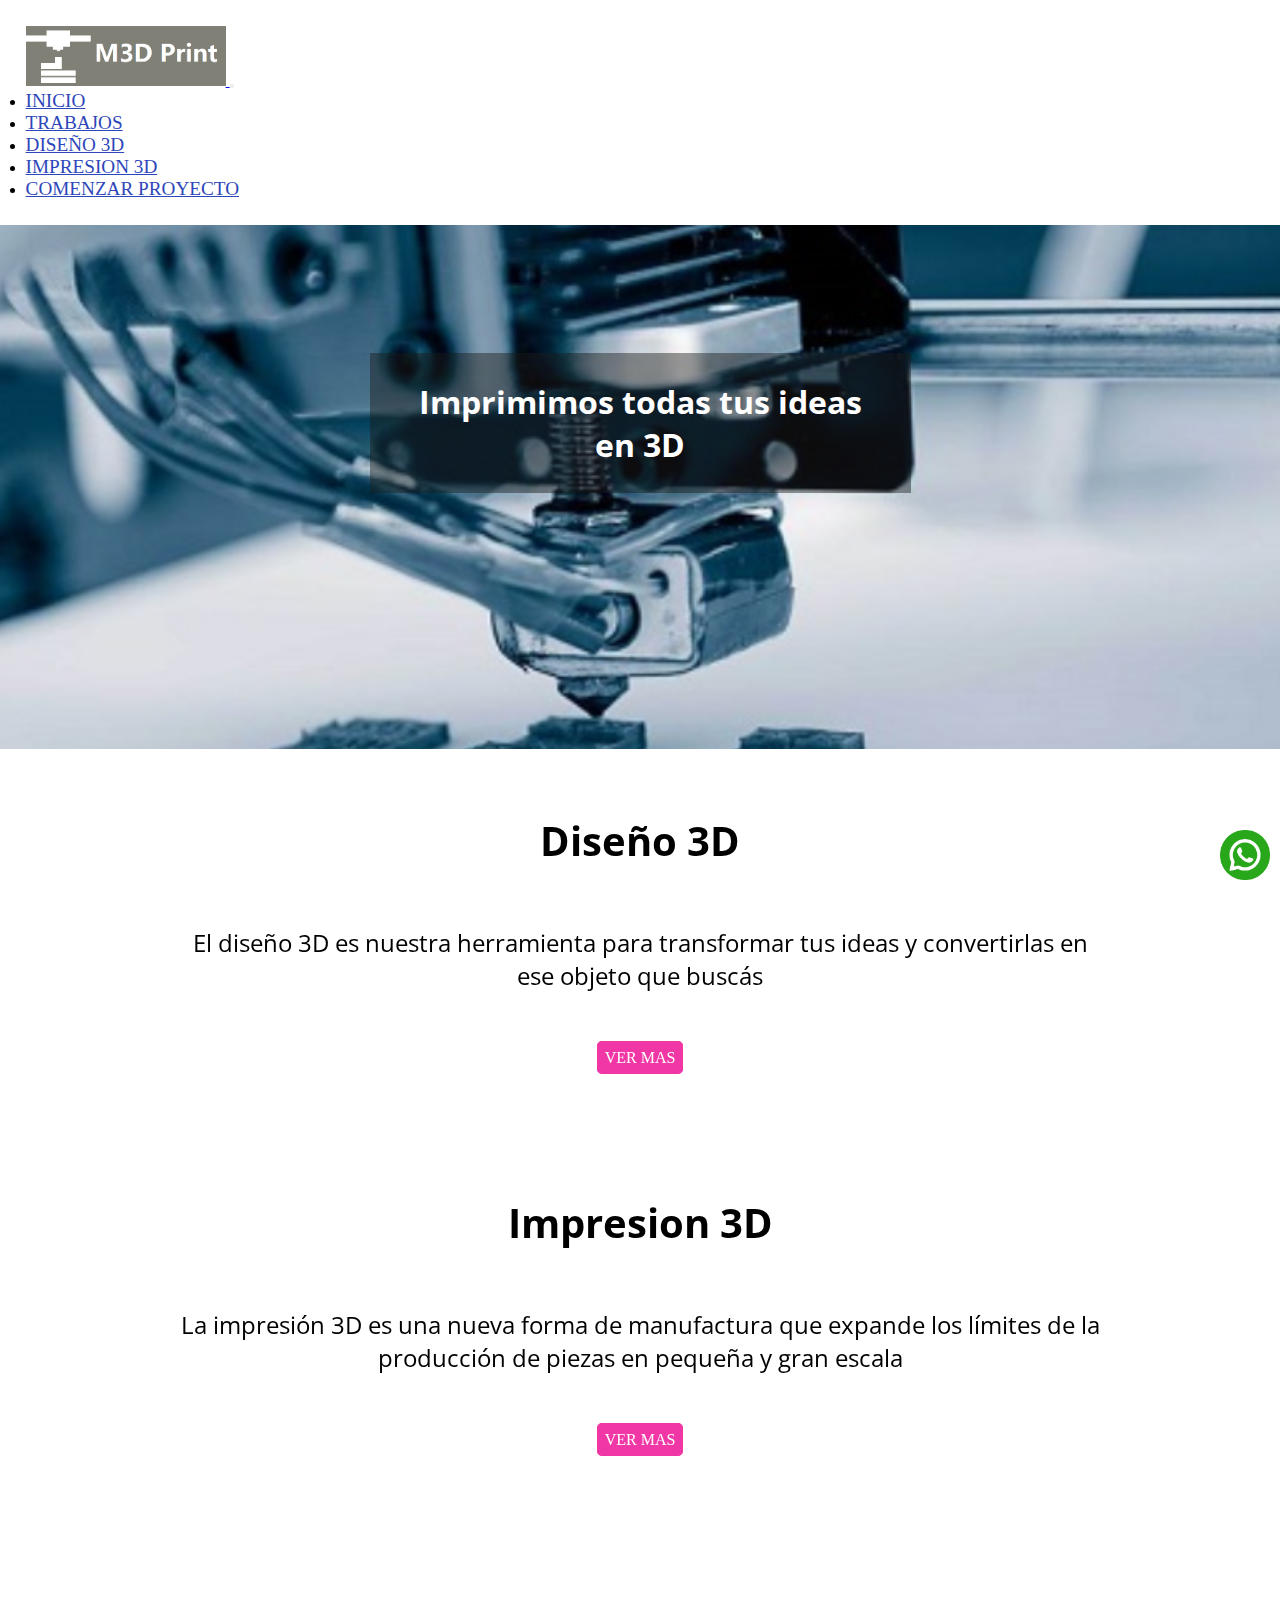
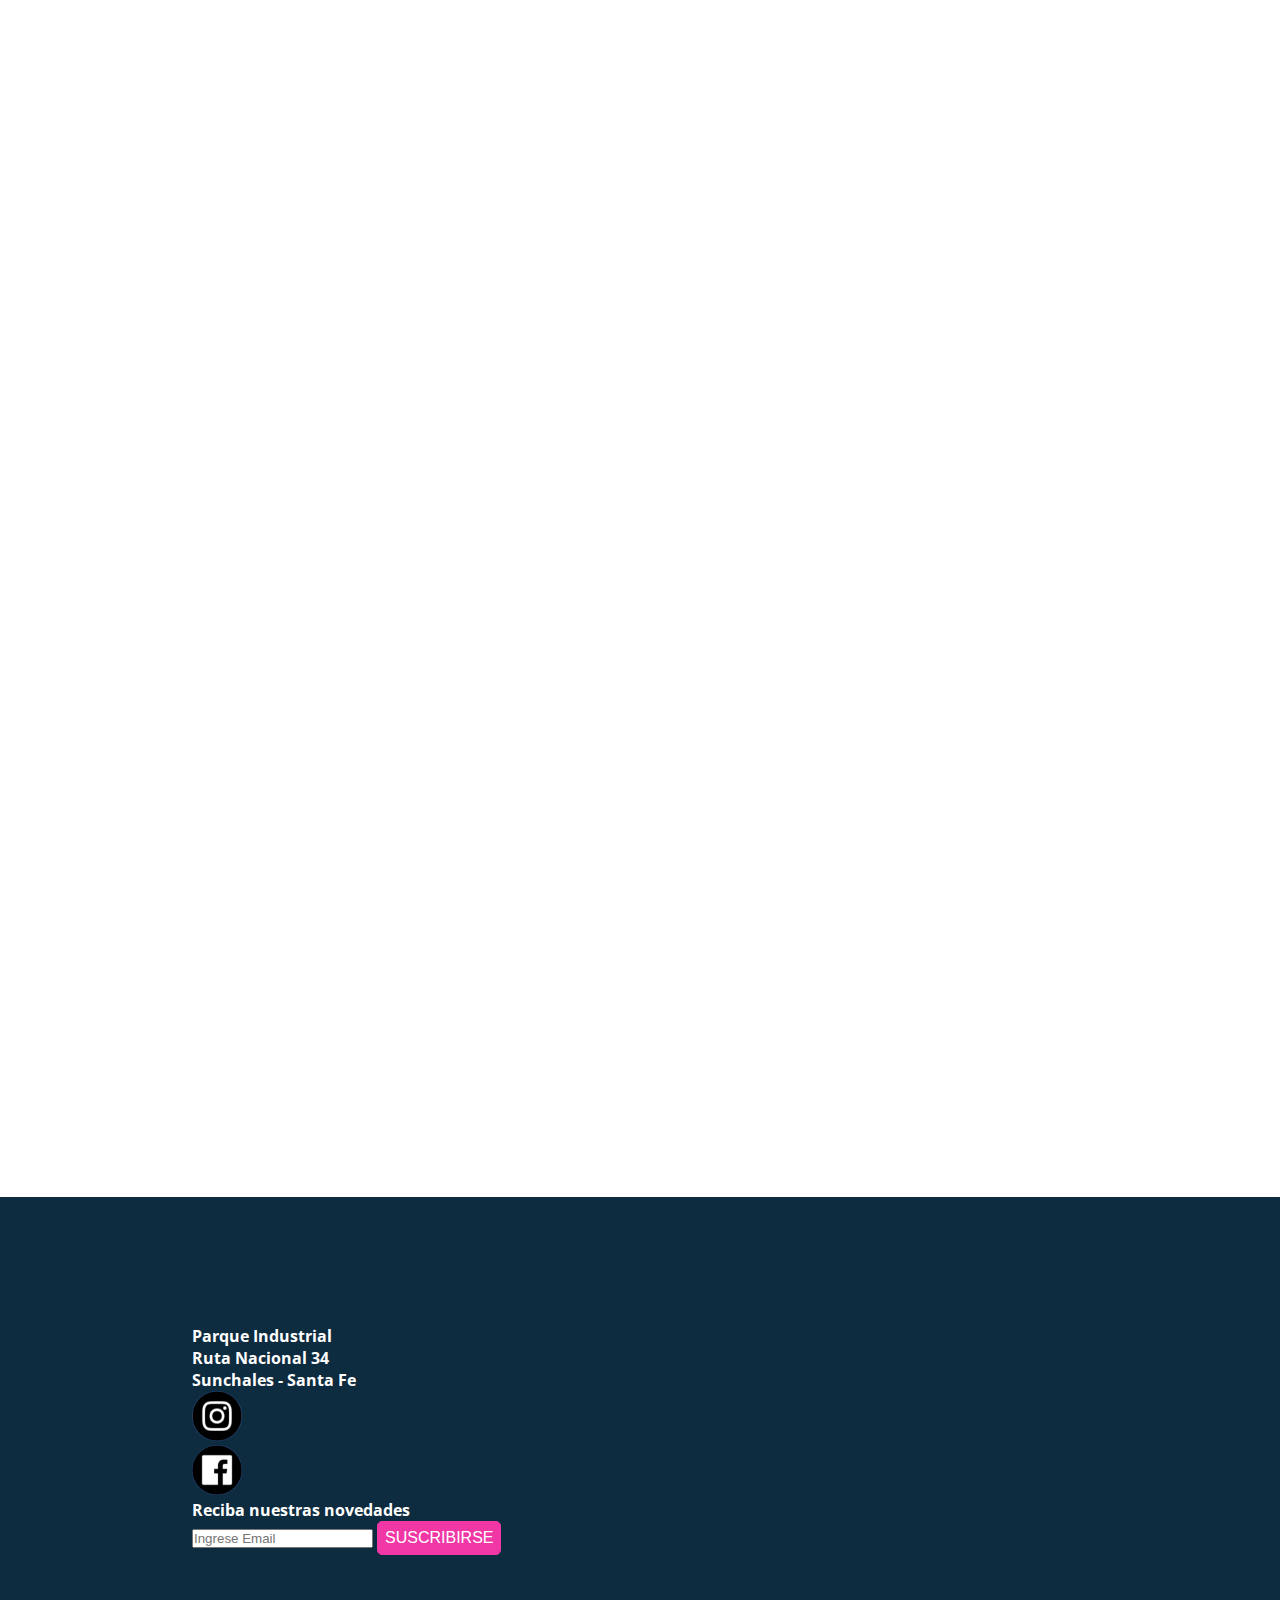
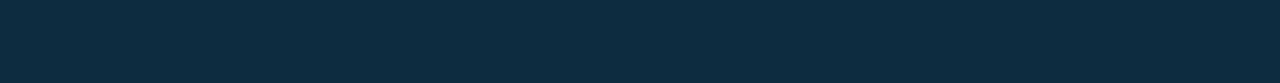
<file: index.html>
<!DOCTYPE html>
<html>
    <head>
        <meta charset="utf-8">
        <title>M3D Print - Inicio</title>
        <!--FAVICON-->
        <link rel="shortcut icon" href="./assets/icono.PNG"/>
        <!--CSS-->
        <link rel="stylesheet" href="./styles/styles.css"/>
        <!--FONT-->
        <link rel="preconnect" href="https://fonts.googleapis.com">
        <link rel="preconnect" href="https://fonts.gstatic.com" crossorigin>
        <link href="https://fonts.googleapis.com/css2?family=Open+Sans:wght@300&display=swap" rel="stylesheet">
        <!--RESPONSIVE-->
        <meta name="viewport" content="width=device-width, initial-scale=1.0"/>
        <!--ANIMATE-->
        <link rel="stylesheet" href="https://cdnjs.cloudflare.com/ajax/libs/animate.css/4.1.1/animate.min.css"/>
        <link rel="stylesheet" href="https://unpkg.com/aos@2.3.1/dist/aos.css"/>
        <!--BOOTSTRAP-->
        <link href="https://cdn.jsdelivr.net/npm/bootstrap@5.2.0-beta1/dist/css/bootstrap.min.css" rel="stylesheet" integrity="sha384-0evHe/X+R7YkIZDRvuzKMRqM+OrBnVFBL6DOitfPri4tjfHxaWutUpFmBp4vmVor" crossorigin="anonymous">
        <!--KEYWORDS-->
        <meta name="keywords" content="impresion, 3d, diseño, servicio, prototipo, tecnología, impresora"/>
        <!--DESCRIPTION-->
        <meta name="description" content="Somos especialistas en la produccion de piezas impresas en 3D de alta calidad, en forma rapida y economica."/>
    </head>
    
    <body>
        <!--Inicio de HEADER--> 
        <header>
            <nav class="navbar navbar-expand-lg" id="header__navbar">
                <div class="container-fluid">
                    <a class="navbar-brand" href="./index.html">
                        <img id="logo" src="./assets/logo.PNG" alt="logo" width="200px" title="Logo"/>
                    </a>
                    <button class="navbar-toggler" type="button" data-bs-toggle="collapse" data-bs-target="#navbarNav" aria-controls="navbarNav" aria-expanded="false" aria-label="Toggle navigation">
                        <span class="navbar-toggler-icon"></span>
                    </button>
                    <div class="collapse navbar-collapse" id="navbarNav"> 
                        <ul class="navbar-nav ms-auto">
                            <li class="nav-item px-2" id="header__navbar__item">
                                <a class="nav-link active" id="header__navbar__a" aria-current="page" href="./index.html">INICIO</a>
                            </li>   
                            <li class="nav-item px-2" id="header__navbar__item">
                                <a class="nav-link active" id="header__navbar__a" aria-current="page" href="./pages/trabajos.html">TRABAJOS</a>
                            </li>  
                            <li class="nav-item px-2" id="header__navbar__item">
                                <a class="nav-link active" id="header__navbar__a" aria-current="page" href="./pages/diseno3d.html">DISEÑO 3D</a>
                            </li>  
                            <li class="nav-item px-2" id="header__navbar__item">
                                <a class="nav-link active" id="header__navbar__a" aria-current="page" href="./pages/impresion3d.html">IMPRESION 3D</a>
                            </li>  
                            <li class="nav-item px-2" id="header__navbar__item">
                                <a class="nav-link active" id="header__navbar__a" aria-current="page" href="./pages/comenzarproyecto.html">COMENZAR PROYECTO</a>
                            </li>  
                        </ul>
                    </div>
                </div>
            </nav>
        </header>
        <!--Cierre de HEADER-->
        <!--Inicio de CONTENT-->
        <article class= "container-fluid">
            <div class="contenedorImagen row">
                <div class="text-wrap col">
                    <h1 class="display-2 contenedorTitulo__tituloPrincipal animate__animated animate__slideInUp"> Imprimimos todas tus ideas en 3D</h1>
                </div>
            </div>

            <div class= "row" data-aos="zoom-in">
                <div class="index__contenedorDescripcion col-sm-12 col-md-12 col-lg-6">
                    <div>
                        <h2 class="index__titulo"> Diseño 3D </h2>
                        <p class="index__tituloDescripcion"> El diseño 3D es nuestra herramienta para transformar tus ideas y convertirlas en ese objeto que buscás </p>
                    </div>
                    <div class="index__contenedorLink">
                        <a class="index__contenedorLink__link" href="./pages/diseno3d.html"> VER MAS </a>
                    </div>
                </div>

                <div class="index__contenedorDescripcion col-sm-12 col-md-12 col-lg-6">
                    <div>
                        <h2 class="index__titulo"> Impresion 3D </h2>
                        <p class="index__tituloDescripcion"> La impresión 3D es una nueva forma de manufactura que expande los límites de la producción de piezas en pequeña y gran escala</p>
                    </div>
                    <div class="index__contenedorLink">
                        <a class="index__contenedorLink__link" href="./pages/impresion3d.html"> VER MAS </a>
                    </div>
                </div>
            </div>
        
            <div class= "row" data-aos="zoom-in">
                <div class="index__contenedorContacto col">
                    <div>
                        <h2 class="index__contenedorContacto__tituloContacto"> No pierdas tiempo, envianos tu proyecto y recibí tu presupuesto al instante </h2>
                    </div>
                    <div class="index__contenedorContacto__contenedorLink">
                        <a class="index__contenedorContacto__contenedorLink__link" href="./pages/comenzarproyecto.html"> COMENZAR PROYECTO </a>
                    </div>
                </div>
            </div>

            <div class= "row" data-aos="zoom-in">
                <div class="index__contenedorDescripcion col-sm-12 col-md-12 col-lg-6">
                    <div>
                        <h2 class="index__titulo">Productos </h2>
                        <p class="index__tituloDescripcion"> Presentamos una solución innovadora para las necesidades de cada cliente </p>
                    </div>
                    <div class="index__contenedorLink">
                        <a class="index__contenedorLink__link" href="./pages/trabajos.html"> VER MAS </a>
                    </div>
                </div>
                <div class="index__contenedorDescripcion col-sm-12 col-md-12 col-lg-6">
                    <div>
                        <img src="./assets/trabajo.png" class="img-fluid" alt="imagenTrabajos">
                    </div>
                </div>
            </div>
        </article>
        <!--Cierre de CONTENT-->  

        <!--Inicio de FOOTER-->
        <footer class= "container-fluid">
            <div class= "footer row">
                <div class="col-sm-12 col-md-4 col-lg-4">
                    <div>
                        <h2 class="footer__texto">Parque Industrial</h2>
                        <h2 class="footer__texto">Ruta Nacional 34</h2>
                        <h2 class="footer__texto">Sunchales - Santa Fe</h2>
                    </div>
                </div>
                <div class="col">
                    <a class= "footer__div__a" href="https://www.instagram.com/">
                        <img class="footer__div__a__img" id="instagram" src="./assets/instagram.png" alt="instagram" title="instagram"/>
                    </a>
                </div>
                <div class="col">
                    <a class= "footer__div__a" href="https://es-la.facebook.com/">
                        <img class="footer__div__a__img" id="facebook" src="./assets/facebook.png" alt="facebook" title="facebook"/>
                    </a>
                    <img class="footer__div__img" id="whatsapp" src="./assets/iconwhatsapp.png" alt="whatsapp" title="whatsapp"/> 
                </div>
                <div class="col-sm-12 col-md-4 col-lg-4">
                    <h2 class="footer__texto">Reciba nuestras novedades</h2>
                    <div class="input-group">
                        <input type="text" class="form-control" placeholder="Ingrese Email">
                        <button class="formularioBoton" type="button" id="button-addon2">SUSCRIBIRSE</button>
                    </div>
                </div>        
            </div>
        </footer>
        <!--Cierre de FOOTER-->
        <!--BOOTSTRAP -->
        <script src="https://cdn.jsdelivr.net/npm/bootstrap@5.2.0-beta1/dist/js/bootstrap.bundle.min.js" integrity="sha384-pprn3073KE6tl6bjs2QrFaJGz5/SUsLqktiwsUTF55Jfv3qYSDhgCecCxMW52nD2" crossorigin="anonymous"></script>
        <script src="https://unpkg.com/aos@2.3.1/dist/aos.js"></script>
        <script>
            AOS.init();
          </script>
    </body>
</html>
</file>
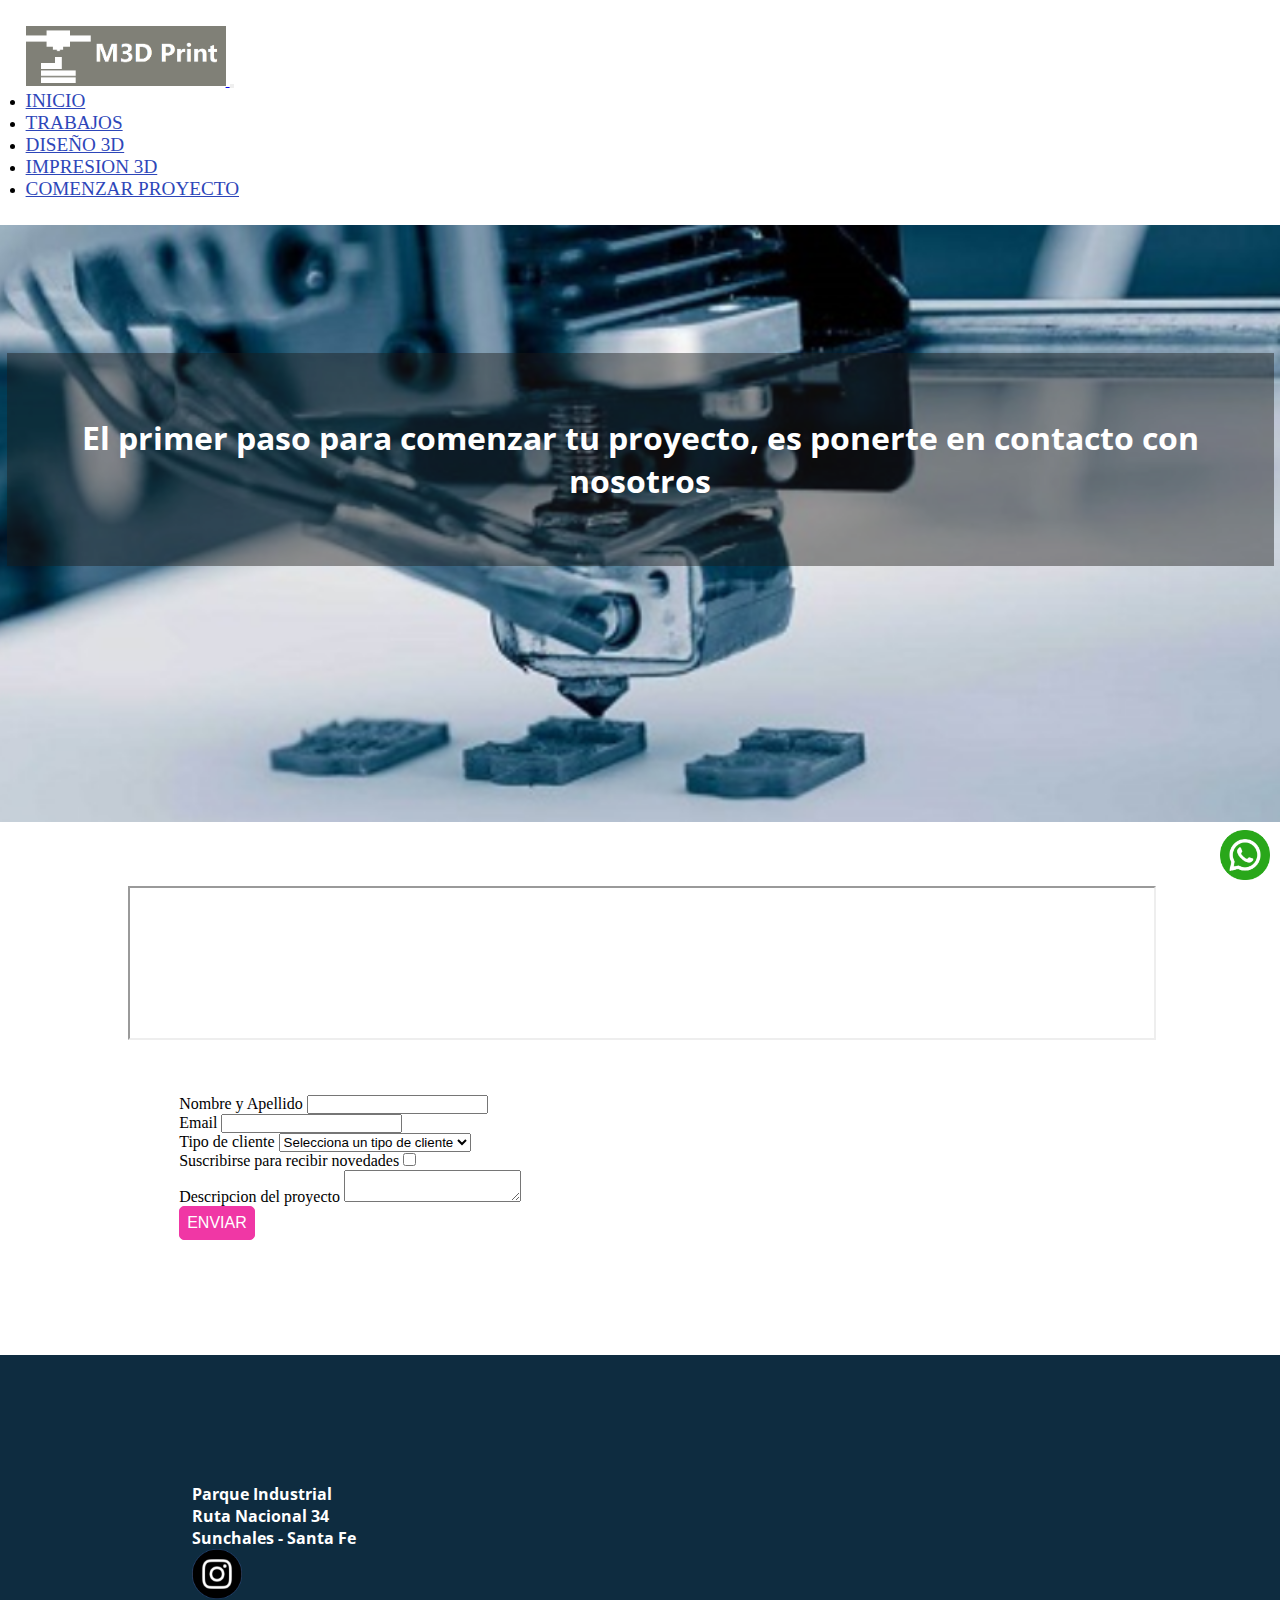
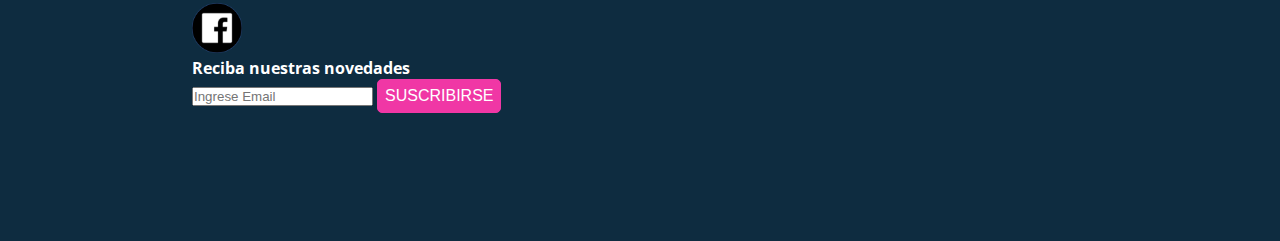
<file: pages/comenzarproyecto.html>
<!DOCTYPE html>
<html>
    <head>
        <meta charset="utf-8">
        <title>M3D Print - Comenzar proyecto</title>
        <!--FAVICON-->
        <link rel="shortcut icon" href="./../assets/icono.PNG"/>
        <!--CSS-->
        <link rel="stylesheet" href="./../styles/styles.css"/>
        <!--FONT-->
        <link rel="preconnect" href="https://fonts.googleapis.com">
        <link rel="preconnect" href="https://fonts.gstatic.com" crossorigin>
        <link href="https://fonts.googleapis.com/css2?family=Open+Sans:wght@300&display=swap" rel="stylesheet">
        <!--RESPONSIVE-->
        <meta name="viewport" content="width=device-width, initial-scale=1.0"/>
        <!--ANIMATE-->
        <link rel="stylesheet" href="https://cdnjs.cloudflare.com/ajax/libs/animate.css/4.1.1/animate.min.css"/>
        <!--BOOTSTRAP-->
        <link href="https://cdn.jsdelivr.net/npm/bootstrap@5.2.0-beta1/dist/css/bootstrap.min.css" rel="stylesheet" integrity="sha384-0evHe/X+R7YkIZDRvuzKMRqM+OrBnVFBL6DOitfPri4tjfHxaWutUpFmBp4vmVor" crossorigin="anonymous">
        <!--KEYWORDS-->
        <meta name="keywords" content="impresion, 3d, diseño, servicio, prototipo, impresora, fabricacion, produccion, proyecto"/>
        <!--DESCRIPTION-->
        <meta name="description" content="Contactate con nosotros para brindarte el mejor servicio de diseño e impresion 3d"/>
    </head>
    <body>
        <!--Inicio de HEADER--> 
        <header>
            <nav class="navbar navbar-expand-lg" id="header__navbar">
                <div class="container-fluid">
                    <a class="navbar-brand" href="./../index.html">
                        <img id="logo" src="./../assets/logo.PNG" alt="logo" width="200px" title="Logo"/>
                    </a>
                    <button class="navbar-toggler" type="button" data-bs-toggle="collapse" data-bs-target="#navbarNav" aria-controls="navbarNav" aria-expanded="false" aria-label="Toggle navigation">
                        <span class="navbar-toggler-icon"></span>
                    </button>
                    <div class="collapse navbar-collapse" id="navbarNav"> 
                        <ul class="navbar-nav ms-auto">
                            <li class="nav-item px-2" id="header__navbar__item">
                                <a class="nav-link active" id="header__navbar__a" aria-current="page" href="./../index.html">INICIO</a>
                            </li>   
                            <li class="nav-item px-2" id="header__navbar__item">
                                <a class="nav-link active" id="header__navbar__a" aria-current="page" href="./trabajos.html">TRABAJOS</a>
                            </li>  
                            <li class="nav-item px-2" id="header__navbar__item">
                                <a class="nav-link active" id="header__navbar__a" aria-current="page" href="./diseno3d.html">DISEÑO 3D</a>
                            </li>  
                            <li class="nav-item px-2" id="header__navbar__item">
                                <a class="nav-link active" id="header__navbar__a" aria-current="page" href="./impresion3d.html">IMPRESION 3D</a>
                            </li>  
                            <li class="nav-item px-2" id="header__navbar__item">
                                <a class="nav-link active" id="header__navbar__a" aria-current="page" href="./comenzarproyecto.html">COMENZAR PROYECTO</a>
                            </li>  
                        </ul>
                    </div>
                </div>
            </nav>
        </header>
        <!--Cierre de HEADER-->
        <!--Inicio de CONTENT-->
        <article class= "container-fluid">
            <div class="contenedorImagen row">
                <div class="text-wrap col">
                    <h1 class= "display-2 contenedorTitulo__tituloPrincipal animate__animated animate__slideInUp">El primer paso para comenzar tu proyecto, es ponerte en contacto con nosotros</h1>
                </div>
            </div>

            <div class="contenedor__contacto row">
                <div class="comenzarProyecto__ubicacion col-sm-12 col-md-6 col-lg-6">
                    <iframe src="https://www.google.com/maps/embed?pb=!1m18!1m12!1m3!1d3421.6374753876107!2d-61.54134118546606!3d-30.952687981071335!2m3!1f0!2f0!3f0!3m2!1i1024!2i768!4f13.1!3m3!1m2!1s0x943545164070c9a7%3A0xb37587cf045ca7d3!2sParque%20Industrial!5e0!3m2!1ses-419!2sar!4v1655037627449!5m2!1ses-419!2sar"></iframe>
                </div>
                <div class="comenzarProyecto__contenedorFormulario col-sm-12 col-md-6 col-lg-6">
                    <form>
                        <div class="mb-3">
                            <label for="inputEmail4" class="form-label">Nombre y Apellido</label>
                            <input type="email" class="form-control" id="inputEmail4">
                        </div>
                        <div class="mb-3">
                            <label for="inputAddress" class="form-label">Email</label>
                            <input type="text" class="form-control" id="inputAddress">
                        </div>
                        <div class="mb-3">  
                            <label for="inputState" class="form-label">Tipo de cliente</label>
                            <select id="inputState" class="form-select">                
                                <option selected="selected">Selecciona un tipo de cliente</option>
                                <option>Empresa</option>
                                <option>Estudiante</option>
                                <option>Particular</option>
                            </select>
                        </div>
                        <div class="mb-3">
                            <div class="form-check">
                                <label class="form-check-label" for="gridCheck">
                                Suscribirse para recibir novedades
                                </label>
                            <input class="form-check-input" type="checkbox" id="gridCheck">
                            </div>
                        </div>
                        <div class= "mb-3 input-group">
                            <span class="input-group-text"> Descripcion del proyecto </span>
                            <textarea class="form-control" aria-label="With textarea"></textarea>
                        </div>
                        <div>
                            <button type="submit" class="formularioBoton"> ENVIAR </button>
                        </div>
                    </form>
                </div>
            </div>
        </article>
        <!--Cierre de CONTENT-->  
        <!--Inicio de FOOTER-->
        <footer class= "container-fluid">
            <div class="footer row">
                <div class="col-sm-12 col-md-4 col-lg-4">
                    <div>
                        <h2 class="footer__texto">Parque Industrial</h2>
                        <h2 class="footer__texto">Ruta Nacional 34</h2>
                        <h2 class="footer__texto">Sunchales - Santa Fe</h2>
                    </div>
                </div>
                <div class="col">
                    <a class= "footer__div__a" href="https://www.instagram.com/">
                        <img class="footer__div__a__img" id="instagram" src="./../assets/instagram.png" alt="instagram" title="instagram"/>
                    </a>
                </div>
                <div class="col">
                    <a class= "footer__div__a" href="https://es-la.facebook.com/">
                        <img class="footer__div__a__img" id="facebook" src="./../assets/facebook.png" alt="facebook" title="facebook"/>
                    </a>
                    <img class="footer__div__img" id="whatsapp" src="./../assets/iconwhatsapp.png" alt="whatsapp" title="whatsapp"/> 
                </div>
                <div class="col-sm-12 col-md-4 col-lg-4">
                    <h2 class="footer__texto">Reciba nuestras novedades</h2>
                    <div class="input-group">
                        <input type="text" class="form-control" placeholder="Ingrese Email">
                        <button class="formularioBoton" type="button" id="button-addon2">SUSCRIBIRSE</button>
                    </div>
                </div>    
            </div>
        </footer>    
        <!--Cierre de FOOTER-->
        <!--BOOTSTRAP -->
        <script src="https://cdn.jsdelivr.net/npm/bootstrap@5.2.0-beta1/dist/js/bootstrap.bundle.min.js" integrity="sha384-pprn3073KE6tl6bjs2QrFaJGz5/SUsLqktiwsUTF55Jfv3qYSDhgCecCxMW52nD2" crossorigin="anonymous"></script>
    </body>
</html>
</file>
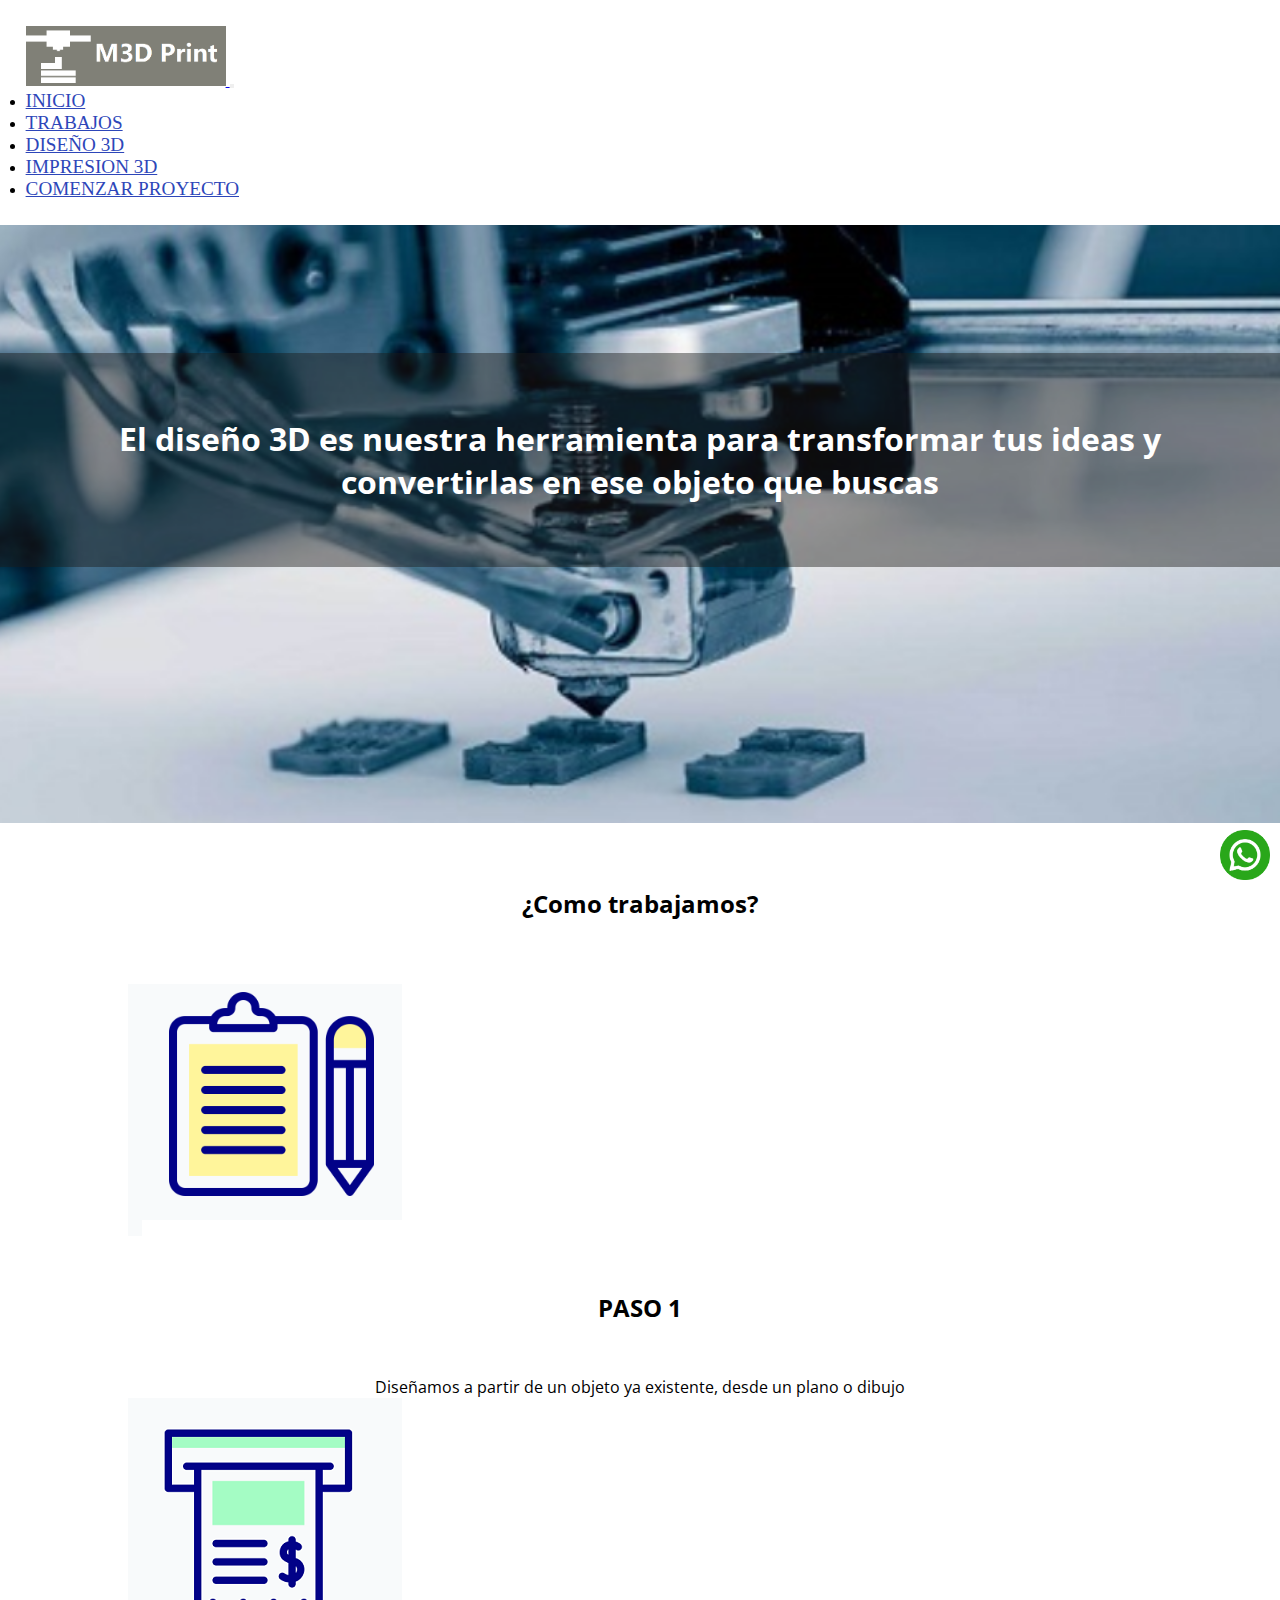
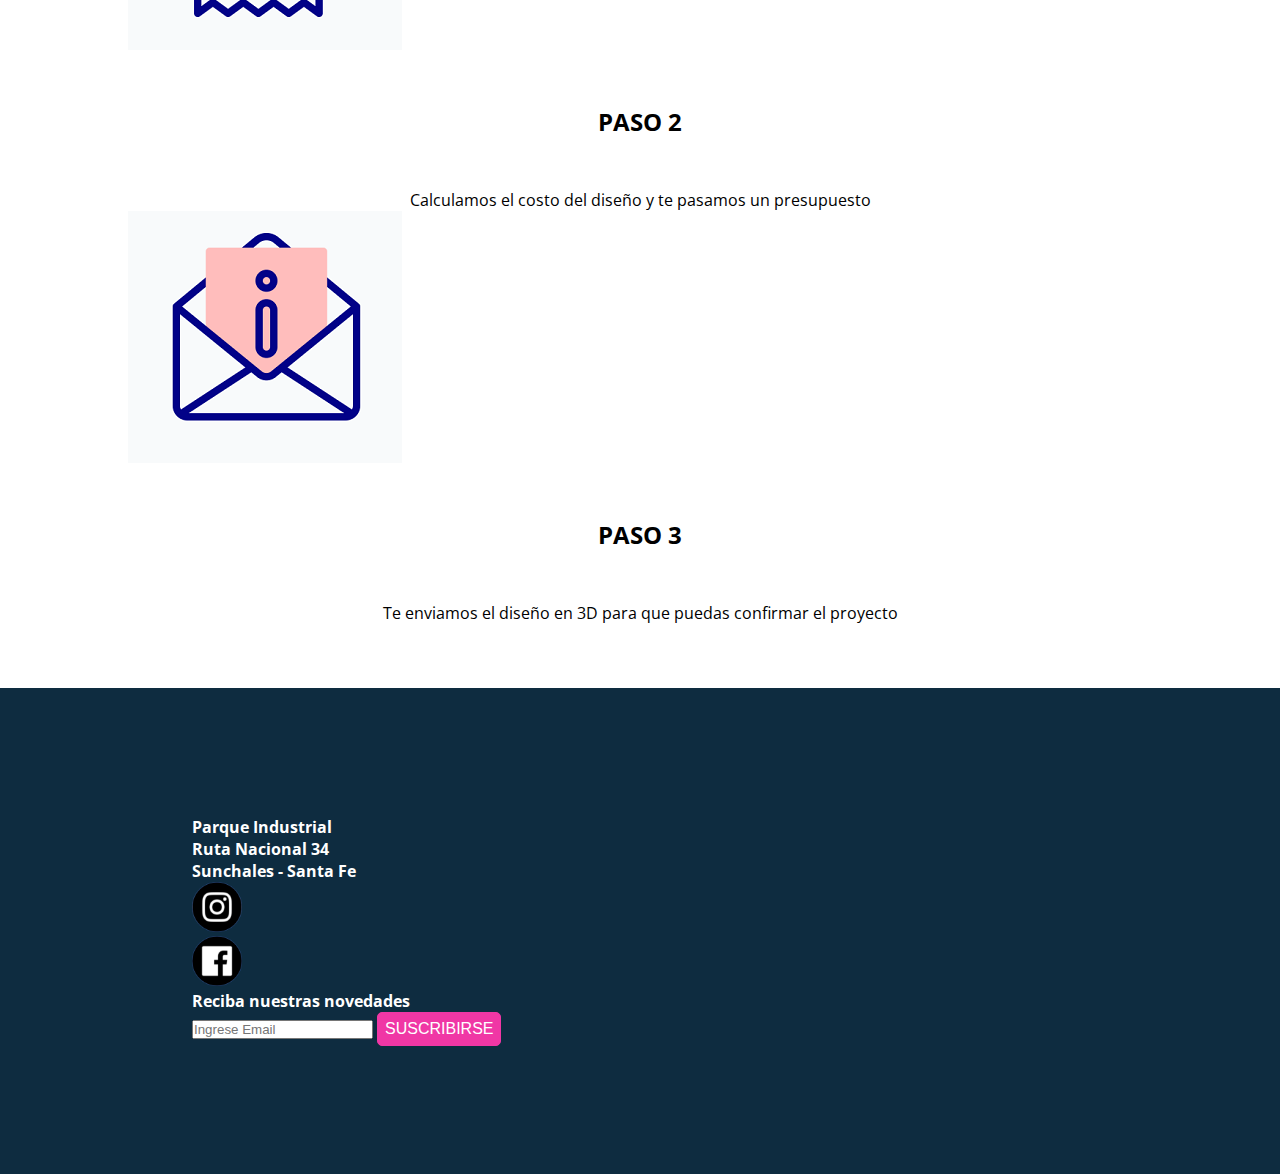
<file: pages/diseno3d.html>
<!DOCTYPE html>
<html>
    <head>
        <meta charset="utf-8">
        <title>M3D Print - Diseño 3D</title>
        <!--FAVICON-->
        <link rel="shortcut icon" href="./../assets/icono.PNG"/>
        <!--CSS-->
        <link rel="stylesheet" href="./../styles/styles.css"/>
        <!--FONT-->
        <link rel="preconnect" href="https://fonts.googleapis.com">
        <link rel="preconnect" href="https://fonts.gstatic.com" crossorigin>
        <link href="https://fonts.googleapis.com/css2?family=Open+Sans:wght@300&display=swap" rel="stylesheet">
        <!--RESPONSIVE-->
        <meta name="viewport" content="width=device-width, initial-scale=1.0"/>
        <!--ANIMATE-->
        <link rel="stylesheet" href="https://cdnjs.cloudflare.com/ajax/libs/animate.css/4.1.1/animate.min.css"/>
        <!--BOOTSTRAP-->
        <link href="https://cdn.jsdelivr.net/npm/bootstrap@5.2.0-beta1/dist/css/bootstrap.min.css" rel="stylesheet" integrity="sha384-0evHe/X+R7YkIZDRvuzKMRqM+OrBnVFBL6DOitfPri4tjfHxaWutUpFmBp4vmVor" crossorigin="anonymous">
        <!--KEYWORDS-->
        <meta name="keywords" content="impresion, 3d, diseño, servicio, prototipo, molde, modelo, impresora, ideas, software, digital"/>
        <!--DESCRIPTION-->
        <meta name="description" content="Si no tiene un archivo en 3D listo para imprimir nosotros podemos dibujarlo"/>
    </head>

    <body>
        <!--Inicio de HEADER--> 
        <header>
            <nav class="navbar navbar-expand-lg" id="header__navbar">
                <div class="container-fluid">
                    <a class="navbar-brand" href="./../index.html">
                        <img id="logo" src="./../assets/logo.PNG" alt="logo" width="200px" title="Logo"/>
                    </a>
                    <button class="navbar-toggler" type="button" data-bs-toggle="collapse" data-bs-target="#navbarNav" aria-controls="navbarNav" aria-expanded="false" aria-label="Toggle navigation">
                        <span class="navbar-toggler-icon"></span>
                    </button>
                    <div class="collapse navbar-collapse" id="navbarNav"> 
                        <ul class="navbar-nav ms-auto">
                            <li class="nav-item px-2" id="header__navbar__item">
                                <a class="nav-link active" id="header__navbar__a" aria-current="page" href="./../index.html">INICIO</a>
                            </li>   
                            <li class="nav-item px-2" id="header__navbar__item">
                                <a class="nav-link active" id="header__navbar__a" aria-current="page" href="./trabajos.html">TRABAJOS</a>
                            </li>  
                            <li class="nav-item px-2" id="header__navbar__item">
                                <a class="nav-link active" id="header__navbar__a" aria-current="page" href="./diseno3d.html">DISEÑO 3D</a>
                            </li>  
                            <li class="nav-item px-2" id="header__navbar__item">
                                <a class="nav-link active" id="header__navbar__a" aria-current="page" href="./impresion3d.html">IMPRESION 3D</a>
                            </li>  
                            <li class="nav-item px-2" id="header__navbar__item">
                                <a class="nav-link active" id="header__navbar__a" aria-current="page" href="./comenzarproyecto.html">COMENZAR PROYECTO</a>
                            </li>  
                        </ul>
                    </div>
                </div>
            </nav>
        </header>
        <!--Cierre de HEADER-->
        <!--Inicio de CONTENT-->
        <article class= "container-fluid">
            <div class="contenedorImagen row">
                <div class="text-wrap col">
                    <h1 class= "display-2 contenedorTitulo__tituloPrincipal animate__animated animate__slideInUp">El diseño 3D es nuestra herramienta para transformar tus ideas y convertirlas en ese objeto que buscas</h1>
                </div>
            </div>

            <div class="row">
                <div class="col">
                    <div>
                        <h2 class="card__texto"> ¿Como trabajamos? </h2>
                    </div>
                </div>
            </div>

            <div class="contenedor__cards row">
                <div class="col-sm-12 col-md-4 col-lg-4">
                    <div class=" card h-100">
                        <img src="./../assets/dPaso1.png" class="card__imagen card-img-top img-fluid" alt="paso1">
                        <div class="card-body">
                            <h2 class="card__texto card-title"> PASO 1</h2>
                            <p class="fs-4 card__texto card-text">Diseñamos a partir de un objeto ya existente, desde un plano o dibujo</p>
                        </div>
                    </div>
                </div>
                <div class="col-sm-12 col-md-4 col-lg-4">
                    <div class="card">
                        <img src="./../assets/dPaso2.png" class="card__imagen card-img-top" alt="paso2">
                        <div class="card-body">
                            <h2 class="card__texto card-title"> PASO 2</h2>
                            <p class="fs-4 card__texto card-text">Calculamos el costo del diseño y te pasamos un presupuesto</p>
                        </div>
                    </div>
                </div>
                <div class="col-sm-12 col-md-4 col-lg-4">
                    <div class="card">
                        <img src="./../assets/dPaso3.png" class="card-img-top img-fluid" alt="paso3">
                        <div class="card-body">
                            <h2 class="card__texto card-title">PASO 3</h2>
                            <p class="fs-4 card__texto card-text">Te enviamos el diseño en 3D para que puedas confirmar el proyecto</p>
                        </div>
                    </div>
                </div>
            </div>
        </article>
        <!--Cierre de CONTENT-->  
        <!--Inicio de FOOTER-->
        <footer class= "container-fluid">
            <div class="footer row">
                <div class="col-sm-12 col-md-4 col-lg-4">
                    <div>
                        <h2 class="footer__texto">Parque Industrial</h2>
                        <h2 class="footer__texto">Ruta Nacional 34</h2>
                        <h2 class="footer__texto">Sunchales - Santa Fe</h2>
                    </div>
                </div>
                <div class="col">
                    <a class= "footer__div__a" href="https://www.instagram.com/">
                        <img class="footer__div__a__img" id="instagram" src="./../assets/instagram.png" alt="instagram" title="instagram"/>
                    </a>
                </div>
                <div class="col">
                    <a class= "footer__div__a" href="https://es-la.facebook.com/">
                        <img class="footer__div__a__img" id="facebook" src="./../assets/facebook.png" alt="facebook" title="facebook"/>
                    </a>
                    <img class="footer__div__img" id="whatsapp" src="./../assets/iconwhatsapp.png" alt="whatsapp" title="whatsapp"/> 
                </div>
                <div class="col-sm-12 col-md-4 col-lg-4">
                    <h2 class="footer__texto">Reciba nuestras novedades</h2>
                    <div class="input-group">
                        <input type="text" class="form-control" placeholder="Ingrese Email">
                        <button class="formularioBoton" type="button" id="button-addon2">SUSCRIBIRSE</button>
                    </div>
                </div>         
            </div>
        </footer>
        <!--Cierre de FOOTER-->  
        <!--BOOTSTRAP -->
        <script src="https://cdn.jsdelivr.net/npm/bootstrap@5.2.0-beta1/dist/js/bootstrap.bundle.min.js" integrity="sha384-pprn3073KE6tl6bjs2QrFaJGz5/SUsLqktiwsUTF55Jfv3qYSDhgCecCxMW52nD2" crossorigin="anonymous"></script>
    </body>    
</html>
</file>
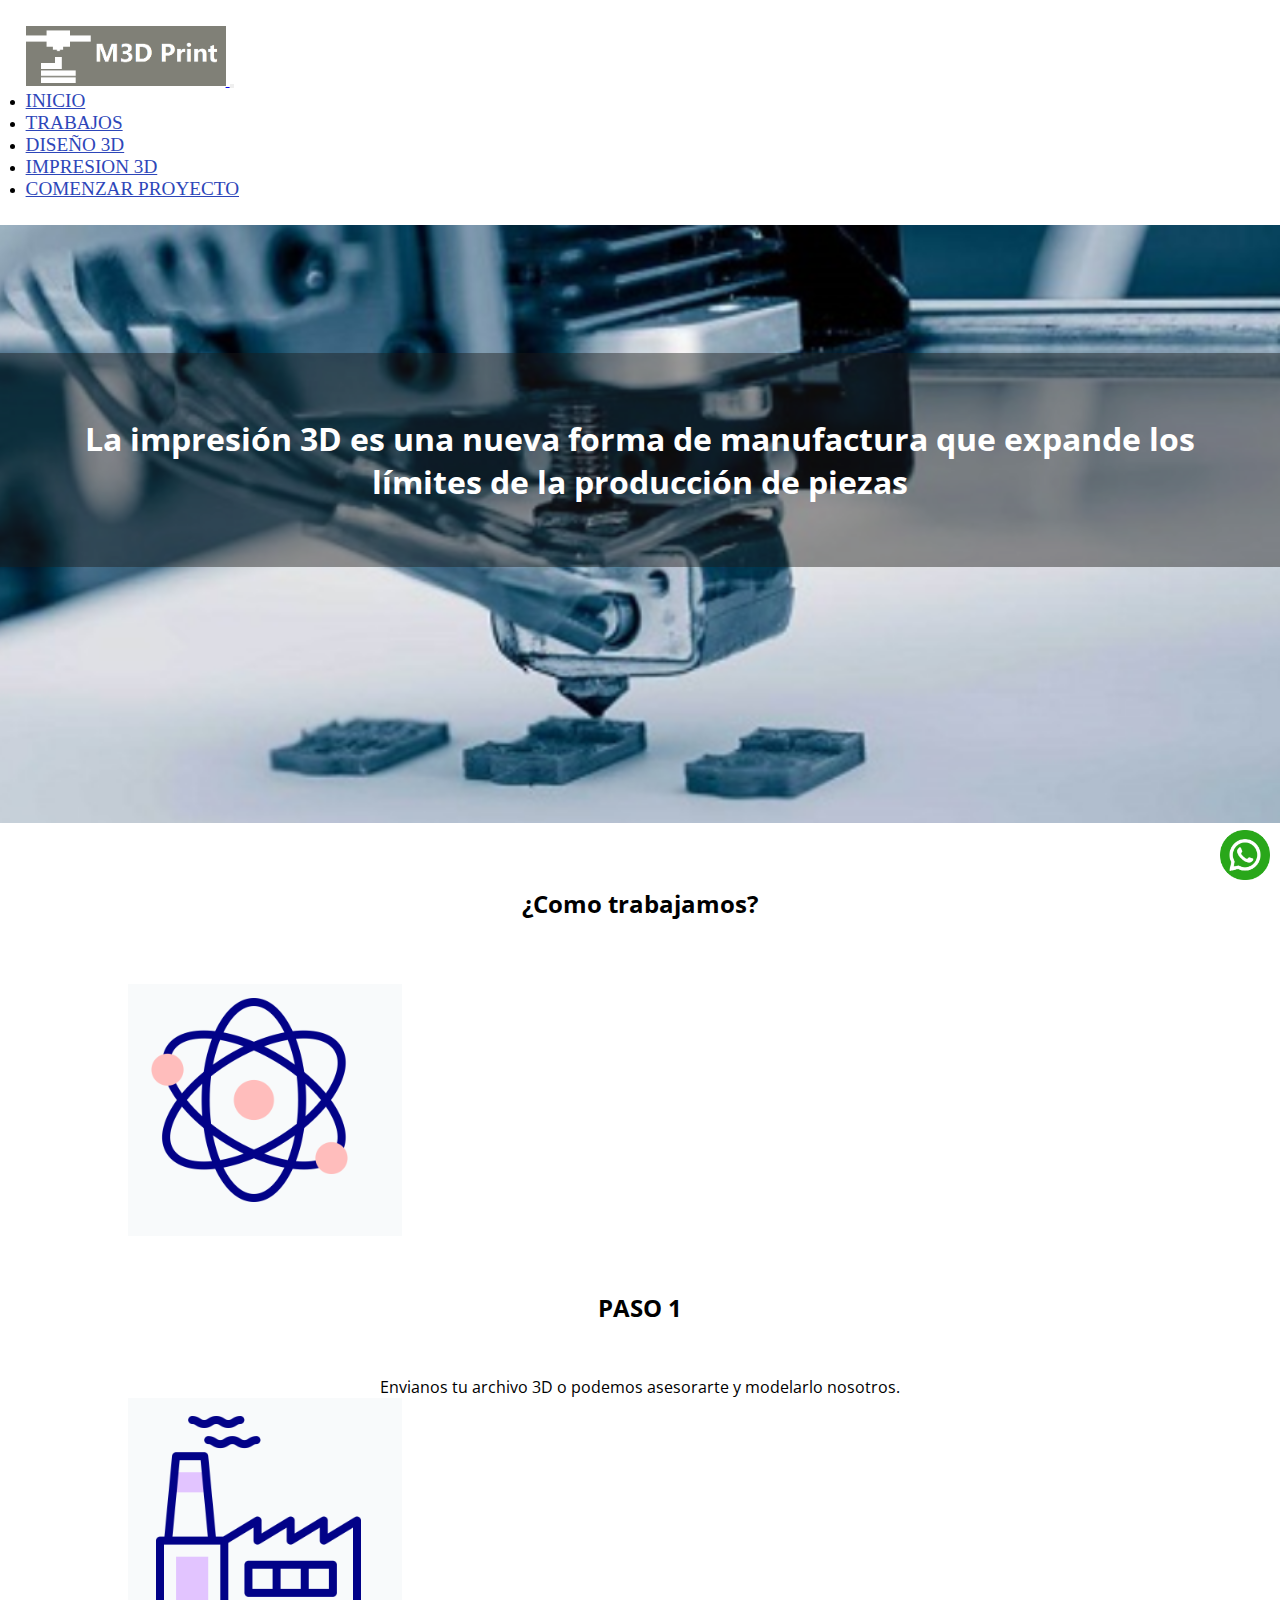
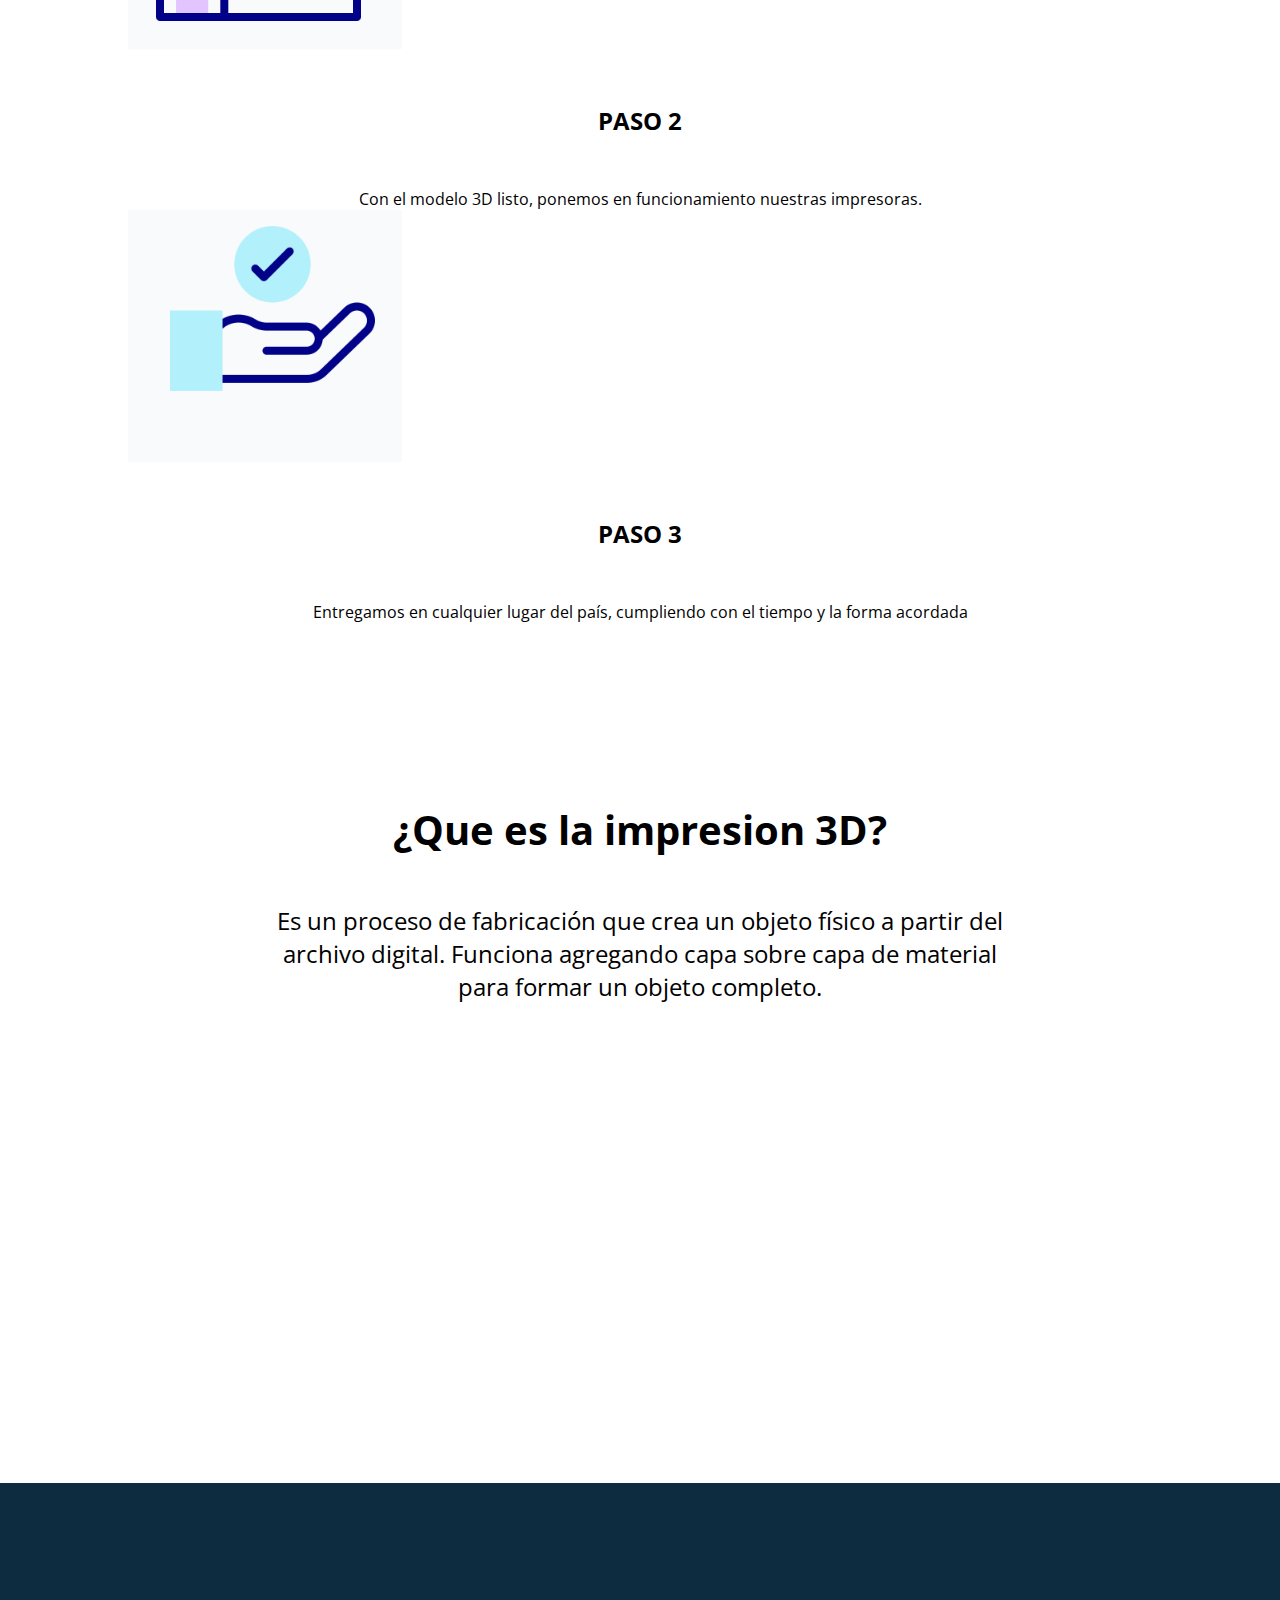
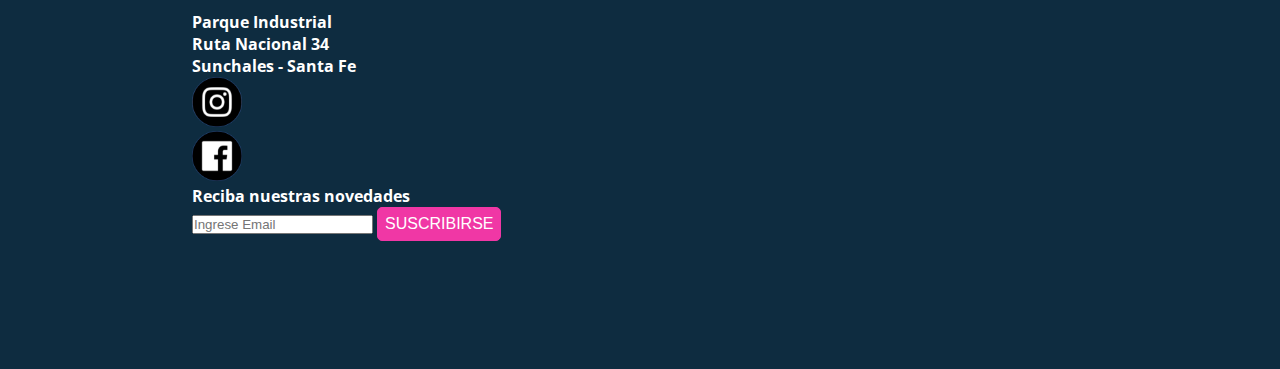
<file: pages/impresion3d.html>
<!DOCTYPE html>
<html>
    <head>
        <meta charset="utf-8">
        <title>M3D Print - Impresion 3D</title>
        <!--FAVICON-->
        <link rel="shortcut icon" href="./../assets/icono.PNG"/>
        <!--CSS-->
        <link rel="stylesheet" href="./../styles/styles.css"/>
        <!--FONT-->
        <link rel="preconnect" href="https://fonts.googleapis.com">
        <link rel="preconnect" href="https://fonts.gstatic.com" crossorigin>
        <link href="https://fonts.googleapis.com/css2?family=Open+Sans:wght@300&display=swap" rel="stylesheet">
        <!--RESPONSIVE-->
        <meta name="viewport" content="width=device-width, initial-scale=1.0"/>
        <!--ANIMATE-->
        <link rel="stylesheet" href="https://cdnjs.cloudflare.com/ajax/libs/animate.css/4.1.1/animate.min.css"/>
        <!--BOOTSTRAP-->
        <link href="https://cdn.jsdelivr.net/npm/bootstrap@5.2.0-beta1/dist/css/bootstrap.min.css" rel="stylesheet" integrity="sha384-0evHe/X+R7YkIZDRvuzKMRqM+OrBnVFBL6DOitfPri4tjfHxaWutUpFmBp4vmVor" crossorigin="anonymous">
        <!--KEYWORDS-->
        <meta name="keywords" content="impresion, 3d, diseño, servicio, produccion, serie, prototipos, impresora, piezas, modelos, moldes, objeto, tridimensional"/>
        <!--DESCRIPTION-->
        <meta name="description" content="Somos especialistas en producción en serie ya que tenemos más de 20 impresoras disponibles."/>
    </head>

    <body>
        <!--Inicio de HEADER--> 
        <header>
            <nav class="navbar navbar-expand-lg" id="header__navbar">
                <div class="container-fluid">
                    <a class="navbar-brand" href="./../index.html">
                        <img id="logo" src="./../assets/logo.PNG" alt="logo" width="200px" title="Logo"/>
                    </a>
                    <button class="navbar-toggler" type="button" data-bs-toggle="collapse" data-bs-target="#navbarNav" aria-controls="navbarNav" aria-expanded="false" aria-label="Toggle navigation">
                        <span class="navbar-toggler-icon"></span>
                    </button>
                    <div class="collapse navbar-collapse" id="navbarNav"> 
                        <ul class="navbar-nav ms-auto">
                            <li class="nav-item px-2" id="header__navbar__item">
                                <a class="nav-link active" id="header__navbar__a" aria-current="page" href="./../index.html">INICIO</a>
                            </li>   
                            <li class="nav-item px-2" id="header__navbar__item">
                                <a class="nav-link active" id="header__navbar__a" aria-current="page" href="./trabajos.html">TRABAJOS</a>
                            </li>  
                            <li class="nav-item px-2" id="header__navbar__item">
                                <a class="nav-link active" id="header__navbar__a" aria-current="page" href="./diseno3d.html">DISEÑO 3D</a>
                            </li>  
                            <li class="nav-item px-2" id="header__navbar__item">
                                <a class="nav-link active" id="header__navbar__a" aria-current="page" href="./impresion3d.html">IMPRESION 3D</a>
                            </li>  
                            <li class="nav-item px-2" id="header__navbar__item">
                                <a class="nav-link active" id="header__navbar__a" aria-current="page" href="./comenzarproyecto.html">COMENZAR PROYECTO</a>
                            </li>  
                        </ul>
                    </div>
                </div>
            </nav>
        </header>
        <!--Cierre de HEADER-->
        <!--Inicio de CONTENT-->
        <article class= "container-fluid">
            <div class="contenedorImagen row">
                <div class="text-wrap col">
                    <h1 class= "display-2 contenedorTitulo__tituloPrincipal animate__animated animate__slideInUp">La impresión 3D es una nueva forma de manufactura que expande los límites de la producción de piezas </h1>
                </div>
            </div>
            <div class="row">
                <div class="col">
                    <div>
                        <h2 class="card__texto"> ¿Como trabajamos? </h2>
                    </div>
                </div>
            </div>

            <div class="contenedor__cards row">
                <div class="col-sm-12 col-md-4 col-lg-4">
                    <div class=" card h-100">
                        <img src="./../assets/tPaso1.png" class="card__imagen card-img-top img-fluid" alt="paso1">
                        <div class="card-body">
                            <h2 class="card__texto card-title"> PASO 1</h2>
                            <p class="fs-4 card__texto card-text">Envianos tu archivo 3D o podemos asesorarte y modelarlo nosotros. </p>
                        </div>
                    </div>
                </div>
                <div class="col-sm-12 col-md-4 col-lg-4">
                    <div class="card">
                        <img src="./../assets/tPaso2.png" class="card__imagen card-img-top" alt="paso2">
                        <div class="card-body">
                            <h2 class="card__texto card-title"> PASO 2</h2>
                            <p class="fs-4 card__texto card-text"> Con el modelo 3D listo, ponemos en funcionamiento nuestras impresoras. </p>
                        </div>
                    </div>
                </div>
                <div class="col-sm-12 col-md-4 col-lg-4">
                    <div class="card">
                        <img src="./../assets/tPaso3.png" class="card-img-top img-fluid" alt="paso3">
                        <div class="card-body">
                            <h2 class="card__texto card-title">PASO 3</h2>
                            <p class="fs-4 card__texto card-text">Entregamos en cualquier lugar del país, cumpliendo con el tiempo y la forma acordada</p>
                        </div>
                    </div>
                </div>
            </div>

            <div class="contenedor__cards row">
                <div class="index__contenedorDescripcion col-sm-12 col-md-12 col-lg-6">
                    <h2 class="index__titulo">¿Que es la impresion 3D?</h2>
                    <p class="index__tituloDescripcion">Es un proceso de fabricación que crea un objeto físico a partir del archivo digital. Funciona agregando capa sobre capa de material para formar un objeto completo. </p>
                </div> 
                <div class="col-sm-12 col-md-6 col-lg-6">
                    <iframe width="100%" height="315" src="https://www.youtube.com/embed/_TFc3DM6wDE" title="YouTube video player" frameborder="0" allow="accelerometer; autoplay; clipboard-write; encrypted-media; gyroscope; picture-in-picture" allowfullscreen></iframe>
                </div>
            </div>
        </article>
        <!--Cierre de CONTENT-->  
        <!--Inicio de FOOTER-->
        <footer class= "container-fluid">
            <div class="footer row">
                <div class="col-sm-12 col-md-4 col-lg-4">
                    <div>
                        <h2 class="footer__texto">Parque Industrial</h2>
                        <h2 class="footer__texto">Ruta Nacional 34</h2>
                        <h2 class="footer__texto">Sunchales - Santa Fe</h2>
                    </div>
                </div>
                <div class="col">
                    <a class= "footer__div__a" href="https://www.instagram.com/">
                        <img class="footer__div__a__img" id="instagram" src="./../assets/instagram.png" alt="instagram" title="instagram"/>
                    </a>
                </div>
                <div class="col">
                    <a class= "footer__div__a" href="https://es-la.facebook.com/">
                        <img class="footer__div__a__img" id="facebook" src="./../assets/facebook.png" alt="facebook" title="facebook"/>
                    </a>
                    <img class="footer__div__img" id="whatsapp" src="./../assets/iconwhatsapp.png" alt="whatsapp" title="whatsapp"/> 
                </div>
                <div class="col-sm-12 col-md-4 col-lg-4">
                    <h2 class="footer__texto">Reciba nuestras novedades</h2>
                    <div class="input-group">
                        <input type="text" class="form-control" placeholder="Ingrese Email">
                        <button class="formularioBoton" type="button" id="button-addon2">SUSCRIBIRSE</button>
                    </div>
                </div>        
            </div>
        </footer>
        <!--Cierre de FOOTER-->
        <!--BOOTSTRAP -->
        <script src="https://cdn.jsdelivr.net/npm/bootstrap@5.2.0-beta1/dist/js/bootstrap.bundle.min.js" integrity="sha384-pprn3073KE6tl6bjs2QrFaJGz5/SUsLqktiwsUTF55Jfv3qYSDhgCecCxMW52nD2" crossorigin="anonymous"></script>
    </body>    
</html>
</file>
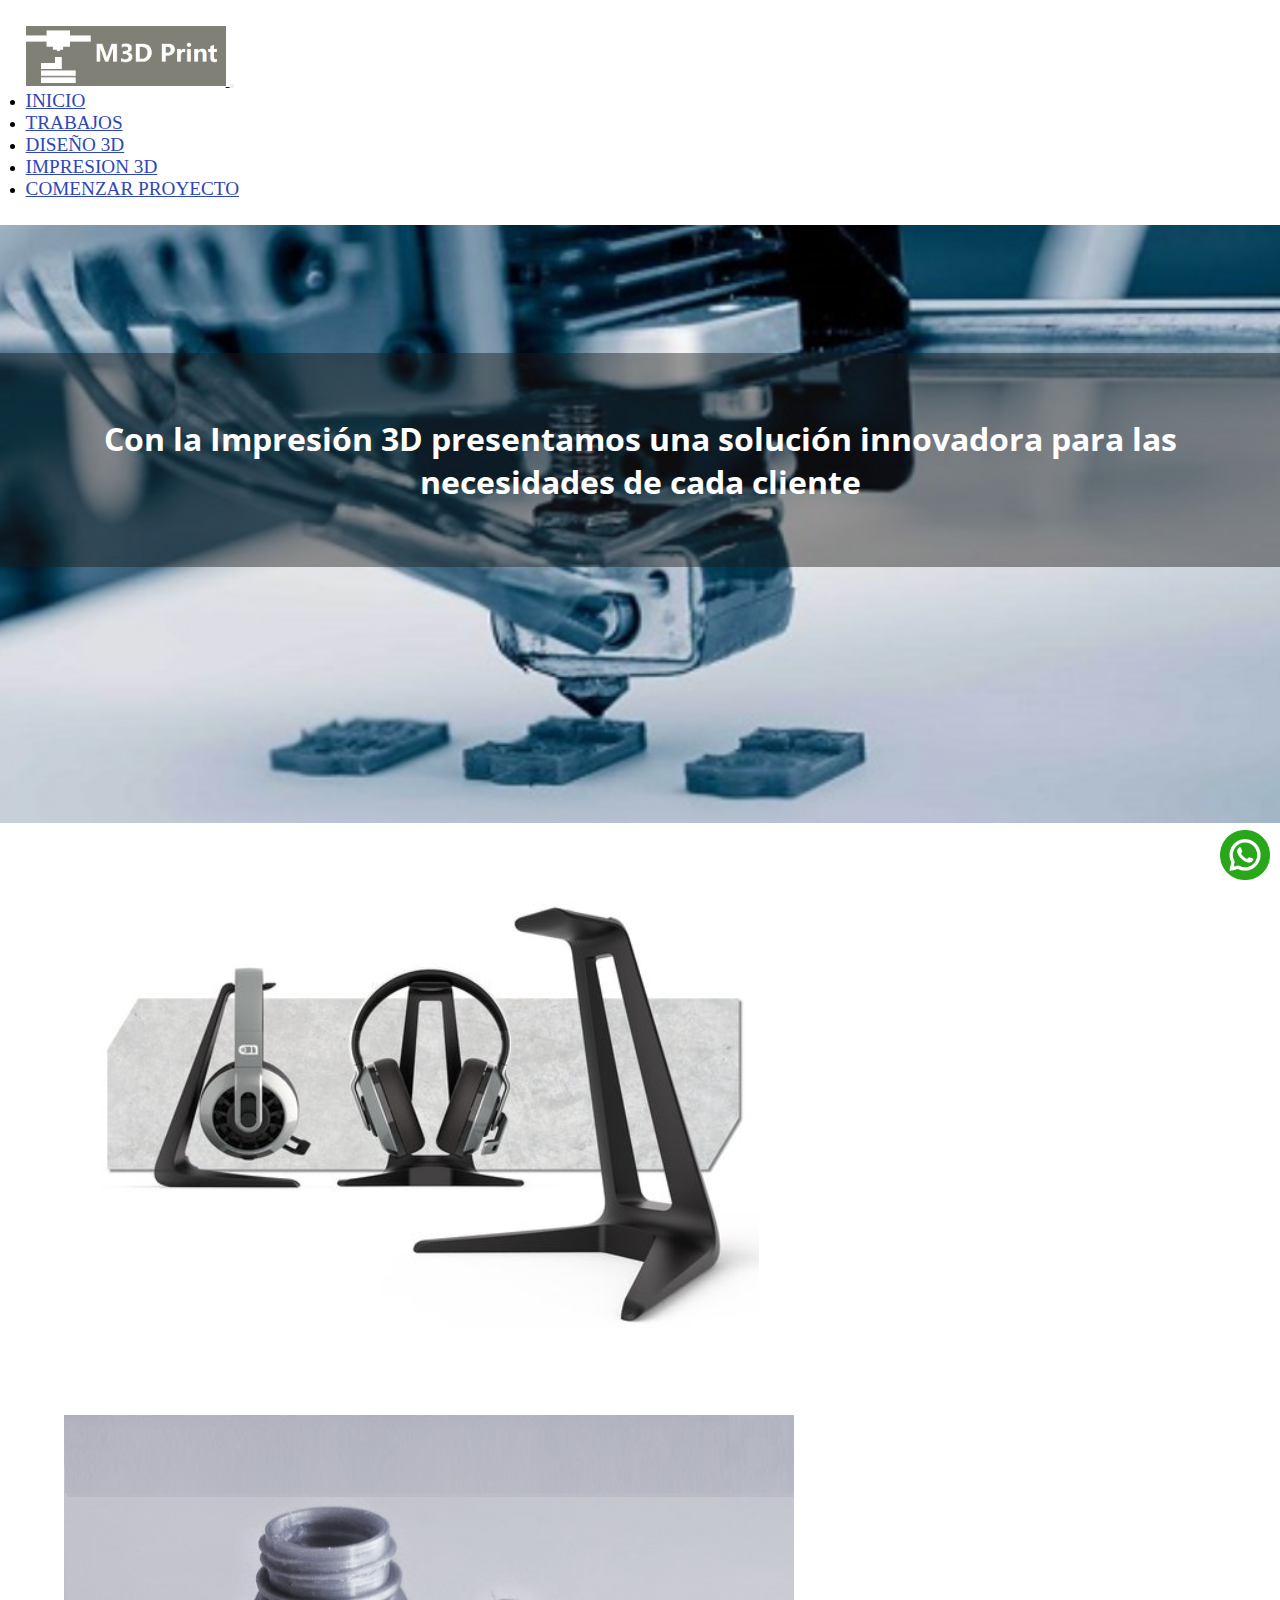
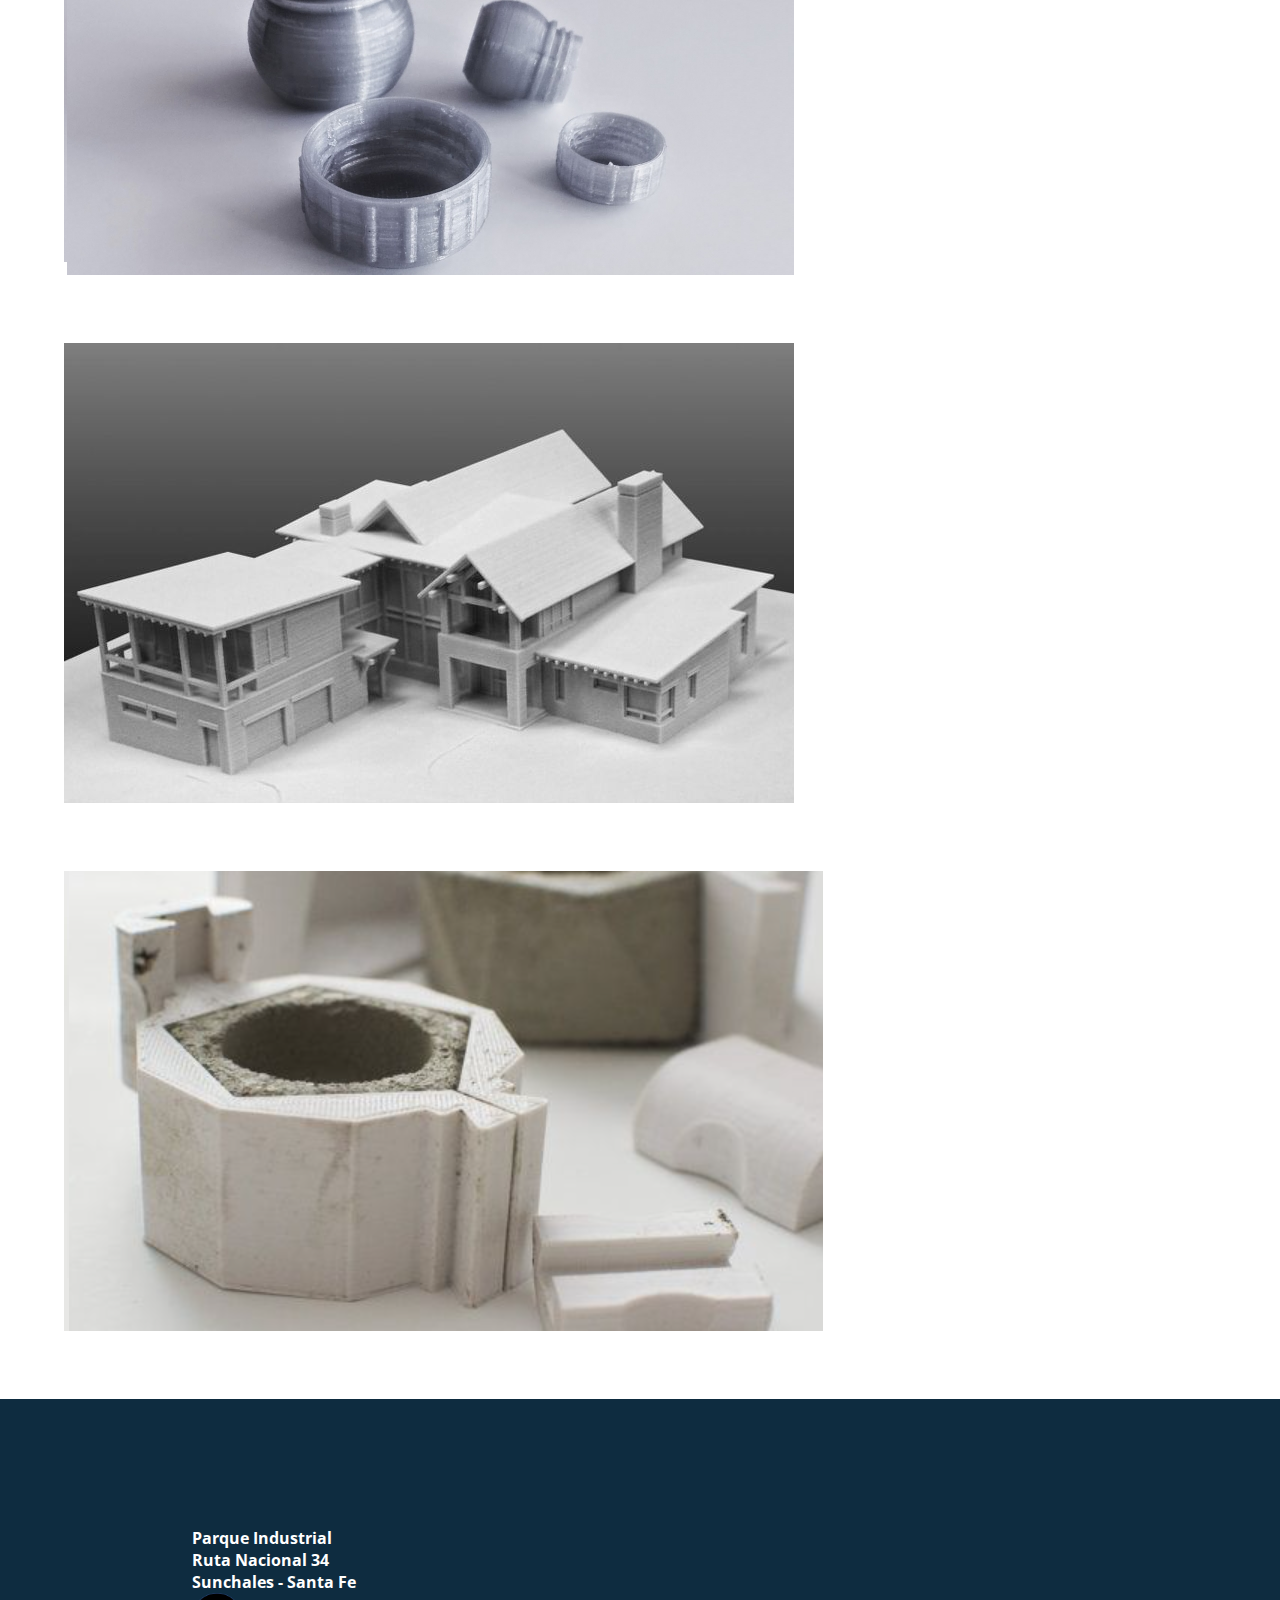
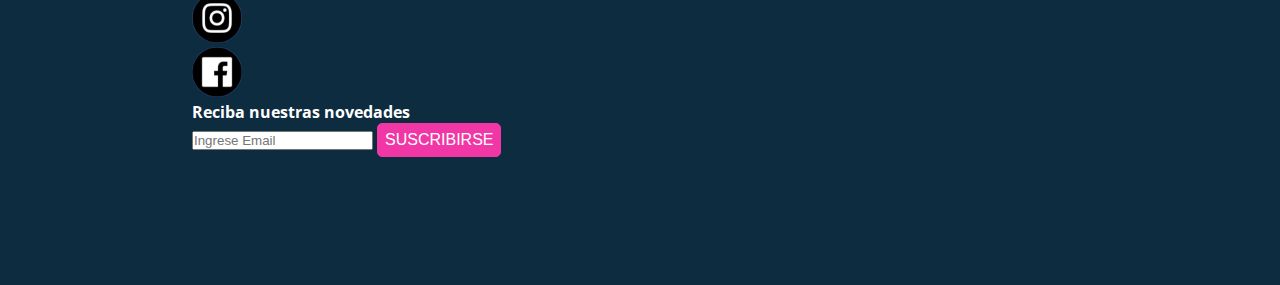
<file: pages/trabajos.html>
<!DOCTYPE html>
<html>
    <head>
        <meta charset="utf-8">
        <title>M3D Print - Trabajos</title>
        <!--FAVICON-->
        <link rel="shortcut icon" href="./../assets/icono.PNG"/>
        <!--CSS-->
        <link rel="stylesheet" href="./../styles/styles.css"/>
        <!--FONT-->
        <link rel="preconnect" href="https://fonts.googleapis.com">
        <link rel="preconnect" href="https://fonts.gstatic.com" crossorigin>
        <link href="https://fonts.googleapis.com/css2?family=Open+Sans:wght@300&display=swap" rel="stylesheet">
        <!--RESPONSIVE-->
        <meta name="viewport" content="width=device-width, initial-scale=1.0"/>
        <!--ANIMATE-->
        <link rel="stylesheet" href="https://cdnjs.cloudflare.com/ajax/libs/animate.css/4.1.1/animate.min.css"/>
        <!--BOOTSTRAP-->
        <link href="https://cdn.jsdelivr.net/npm/bootstrap@5.2.0-beta1/dist/css/bootstrap.min.css" rel="stylesheet" integrity="sha384-0evHe/X+R7YkIZDRvuzKMRqM+OrBnVFBL6DOitfPri4tjfHxaWutUpFmBp4vmVor" crossorigin="anonymous">
        <!--KEYWORDS-->
        <meta name="keywords" content="impresion, 3d, diseño, servicio, prototipo, piezas, moldes, objetos, tridimensional, maquetas, matrices"/>
        <!--DESCRIPTION-->
        <meta name="description" content="Te mostramos los proyectos que realizamos con la impresion 3d"/>
    </head>

    <body>
        <!--Inicio de HEADER--> 
        <header>
            <nav class="navbar navbar-expand-lg" id="header__navbar">
                <div class="container-fluid">
                    <a class="navbar-brand" href="./../index.html">
                        <img id="logo" src="./../assets/logo.PNG" alt="logo" width="200px" title="Logo"/>
                    </a>
                    <button class="navbar-toggler" type="button" data-bs-toggle="collapse" data-bs-target="#navbarNav" aria-controls="navbarNav" aria-expanded="false" aria-label="Toggle navigation">
                        <span class="navbar-toggler-icon"></span>
                    </button>
                    <div class="collapse navbar-collapse" id="navbarNav"> 
                        <ul class="navbar-nav ms-auto">
                            <li class="nav-item px-2" id="header__navbar__item">
                                <a class="nav-link active" id="header__navbar__a" aria-current="page" href="./../index.html">INICIO</a>
                            </li>   
                            <li class="nav-item px-2" id="header__navbar__item">
                                <a class="nav-link active" id="header__navbar__a" aria-current="page" href="./trabajos.html">TRABAJOS</a>
                            </li>  
                            <li class="nav-item px-2" id="header__navbar__item">
                                <a class="nav-link active" id="header__navbar__a" aria-current="page" href="./diseno3d.html">DISEÑO 3D</a>
                            </li>  
                            <li class="nav-item px-2" id="header__navbar__item">
                                <a class="nav-link active" id="header__navbar__a" aria-current="page" href="./impresion3d.html">IMPRESION 3D</a>
                            </li>  
                            <li class="nav-item px-2" id="header__navbar__item">
                                <a class="nav-link active" id="header__navbar__a" aria-current="page" href="./comenzarproyecto.html">COMENZAR PROYECTO</a>
                            </li>  
                        </ul>
                    </div>
                </div>
            </nav>
        </header>
        <!--Cierre de HEADER-->
        <!--Inicio de CONTENT-->
        <article class= "container-fluid">
            <div class="contenedorImagen row">
                <div class="text-wrap col">
                    <h1 class= "display-2 contenedorTitulo__tituloPrincipal animate__animated animate__slideInUp"> Con la Impresión 3D presentamos una solución innovadora para las necesidades de cada cliente </h1>
                </div>
            </div>

            <div class="container">
                <div class="row">
                    <div class="col-sm-12 col-md-6 col-lg-6">
                        <div class="trabajos__contenedorImagen">
                            <img class="img-fluid" src="./../assets/regalo.PNG" alt="Regalo Empresarial" title="Regalo Empresarial"/>
                            <div class="contenedorImagen__contenedortitulo" >
                                <h2 class="display-6 contenedorImagen__contenedortitulo__titulo">Regalos Empresariales</h2>
                            </div>
                        </div>
                    </div>
                    <div class="col-sm-12 col-md-6 col-lg-6">
                        <div class="trabajos__contenedorImagen">
                            <img class="img-fluid" src="./../assets/repuesto.PNG" alt="Repuesto" title="Repuesto"/>
                            <div class="contenedorImagen__contenedortitulo" >
                                <h2 class="display-6 contenedorImagen__contenedortitulo__titulo">Repuestos</h2>
                            </div>
                        </div>
                    </div>
                    <div class="col-sm-12 col-md-6 col-lg-6">
                        <div class="trabajos__contenedorImagen">
                            <img class="img-fluid" src="./../assets/arquitectura.PNG" alt="Casa impresa en 3D" title="Casa impresa en 3D"/>
                            <div class="contenedorImagen__contenedortitulo" >
                                <h2 class="display-6 contenedorImagen__contenedortitulo__titulo">Arquitectura</h2>
                            </div>
                        </div>
                    </div>
                    <div class="col-sm-12 col-md-6 col-lg-6">
                        <div class="trabajos__contenedorImagen">
                            <img class="img-fluid" src="./../assets/moldes.png" alt="Moldes" title="Moldes"/>
                            <div class="contenedorImagen__contenedortitulo" >
                                <h2 class="display-6 contenedorImagen__contenedortitulo__titulo">Moldes</h2>
                            </div>
                        </div>
                    </div>
                </div>
            </div>
        </article>
        <!--Cierre de CONTENT-->
        <!--Inicio de FOOTER-->
        <footer class= "container-fluid">
            <div class="footer row">
                <div class="col-sm-12 col-md-4 col-lg-4">
                    <div>
                        <h2 class="footer__texto">Parque Industrial</h2>
                        <h2 class="footer__texto">Ruta Nacional 34</h2>
                        <h2 class="footer__texto">Sunchales - Santa Fe</h2>
                    </div>
                </div>
                <div class="col">
                    <a class= "footer__div__a" href="https://www.instagram.com/">
                        <img class="footer__div__a__img" id="instagram" src="./../assets/instagram.png" alt="instagram" title="instagram"/>
                    </a>
                </div>
                <div class="col">
                    <a class= "footer__div__a" href="https://es-la.facebook.com/">
                        <img class="footer__div__a__img" id="facebook" src="./../assets/facebook.png" alt="facebook" title="facebook"/>
                    </a>
                    <img class="footer__div__img" id="whatsapp" src="./../assets/iconwhatsapp.png" alt="whatsapp" title="whatsapp"/> 
                </div>
                <div class="col-sm-12 col-md-4 col-lg-4">
                    <h2 class="footer__texto">Reciba nuestras novedades</h2>
                    <div class="input-group">
                        <input type="text" class="form-control" placeholder="Ingrese Email">
                        <button class="formularioBoton" type="button" id="button-addon2">SUSCRIBIRSE</button>
                    </div>
                </div>        
            </div>
        </footer>
        <!--Cierre de FOOTER-->  
        <!--BOOTSTRAP -->
        <script src="https://cdn.jsdelivr.net/npm/bootstrap@5.2.0-beta1/dist/js/bootstrap.bundle.min.js" integrity="sha384-pprn3073KE6tl6bjs2QrFaJGz5/SUsLqktiwsUTF55Jfv3qYSDhgCecCxMW52nD2" crossorigin="anonymous"></script>
    </body>    
</html>
</file>
<file: styles/styles.css>
@charset "UTF-8";
/*RESET*/
* {
  margin: 0;
  padding: 0;
}

/*PAGINA DE INICIO*/
.index__contenedorDescripcion {
  display: flex;
  flex-direction: column;
  align-items: center;
  padding-left: 5%;
  padding-right: 5%;
  padding-top: 5%;
  padding-bottom: 5%;
}
.index__contenedorDescripcion .index__titulo {
  text-align: center;
  font-weight: bold;
  font-size: 250%;
  font-family: "Open Sans", sans-serif;
}
.index__contenedorDescripcion .index__tituloDescripcion {
  text-align: center;
  font-size: 150%;
  font-family: "Open Sans", sans-serif;
  padding-left: 10%;
  padding-right: 10%;
  padding-top: 5%;
  padding-bottom: 5%;
}

.index__contenedorLink__link, .formularioBoton, .index__contenedorContacto__contenedorLink__link {
  text-decoration: none;
  color: #FFFFFF;
  font-size: 100%;
  border: #f037a5 solid 1px;
  padding-left: 7px;
  padding-right: 7px;
  padding-top: 7px;
  padding-bottom: 7px;
  border-radius: 5px;
  background-color: #f037a5;
}
.index__contenedorLink__link:hover, .formularioBoton:hover, .index__contenedorContacto__contenedorLink__link:hover {
  color: #f037a5;
  background-color: #FFFFFF;
}

.index__contenedorContacto {
  display: flex;
  flex-direction: column;
  align-items: center;
  padding-left: 5%;
  padding-right: 5%;
  padding-top: 5%;
  padding-bottom: 5%;
  background-color: #f037a5;
}
.index__contenedorContacto .index__contenedorContacto__tituloContacto {
  padding-left: 5%;
  padding-right: 5%;
  padding-top: 5%;
  padding-bottom: 5%;
  text-align: center;
  color: #FFFFFF;
  font-family: "Open Sans", sans-serif;
}

.index__contenedorContacto__contenedorLink__link {
  animation-name: animacionContacto;
  animation-duration: 3s;
  animation-iteration-count: infinite;
}

@keyframes animacionContacto {
  0% {
    background-color: #f037a5;
  }
  50% {
    background-color: #ba2727;
  }
  100% {
    background-color: #1e3163;
  }
}
/*HEADER*/
#header__navbar {
  background-color: #FFFFFF;
  padding-left: 2%;
  padding-right: 2%;
  padding-top: 2%;
  padding-bottom: 2%;
}

#header__navbar #header__navbar__item :hover {
  color: #f037a5;
}

#header__navbar #header__navbar__a {
  color: #2d46b9;
  font-size: 120%;
}

/*TITULO PRINCIPAL*/
.contenedorImagen {
  background-image: url(./../assets/ImagenPrincipal.PNG);
  background-attachment: fixed;
  background-position: center;
  background-repeat: no-repeat;
  background-size: cover;
  padding-top: 10%;
  padding-bottom: 20%;
  display: flex;
  flex-direction: row;
  align-items: center;
  justify-content: center;
}

@media screen and (max-width: 768px) {
  .contenedorImagen {
    background-attachment: scroll;
  }
}
.contenedorTitulo__tituloPrincipal {
  padding-left: 5%;
  padding-right: 5%;
  padding-top: 5%;
  padding-bottom: 5%;
  font-family: "Open Sans", sans-serif;
  color: #FFFFFF;
  background-color: rgba(26, 26, 24, 0.445);
  text-align: center;
}

/*FOOTER*/
.footer {
  background-color: #0e2c40;
  padding-left: 15%;
  padding-right: 20%;
  padding-top: 10%;
  padding-bottom: 10%;
}

.footer__texto {
  color: #FFFFFF;
  font-family: "Open Sans", sans-serif;
  font-size: 100%;
}

.footer__div__a__img {
  width: 50px;
  height: 50px;
}

.footer__div__img {
  width: 50px;
  height: 50px;
  position: fixed;
  bottom: 20px;
  right: 10px;
}

/*PAGINA TRABAJOS*/
.trabajos__contenedorImagen {
  position: relative;
  margin: 5%;
}
.trabajos__contenedorImagen:hover .contenedorImagen__contenedortitulo {
  opacity: 1;
}
.trabajos__contenedorImagen .contenedorImagen__contenedortitulo {
  position: absolute;
  top: 0;
  bottom: 0;
  left: 0;
  right: 0;
  height: 100%;
  width: 100%;
  opacity: 0%;
  transition: 0.5s;
  background-color: rgba(26, 26, 24, 0.445);
}
.trabajos__contenedorImagen .contenedorImagen__contenedortitulo .contenedorImagen__contenedortitulo__titulo {
  color: #FFFFFF;
  position: absolute;
  top: 50%;
  left: 50%;
  transform: translate(-50%, -50%);
  text-align: center;
}

/*PAGINA DISEÑO 3D - IMPRESION 3D*/
.card__texto {
  text-align: center;
  font-family: "Open Sans", sans-serif;
  padding-left: 0%;
  padding-right: 0%;
  padding-top: 5%;
  padding-bottom: 0%;
}

.contenedor__cards {
  padding-left: 10%;
  padding-right: 10%;
  padding-top: 5%;
  padding-bottom: 5%;
}

/*PAGINA COMENZAR PROYECTO*/
.contenedor__contacto {
  padding-left: 10%;
  padding-right: 10%;
  padding-top: 5%;
  padding-bottom: 5%;
}
.contenedor__contacto iframe {
  width: 100%;
  height: 100%;
}
.contenedor__contacto .comenzarProyecto__contenedorFormulario {
  padding-left: 5%;
  padding-right: 5%;
  padding-top: 5%;
  padding-bottom: 5%;
}

.formularioBoton:hover {
  color: #f037a5;
  background-color: #FFFFFF;
}

/*# sourceMappingURL=styles.css.map */
</file>
